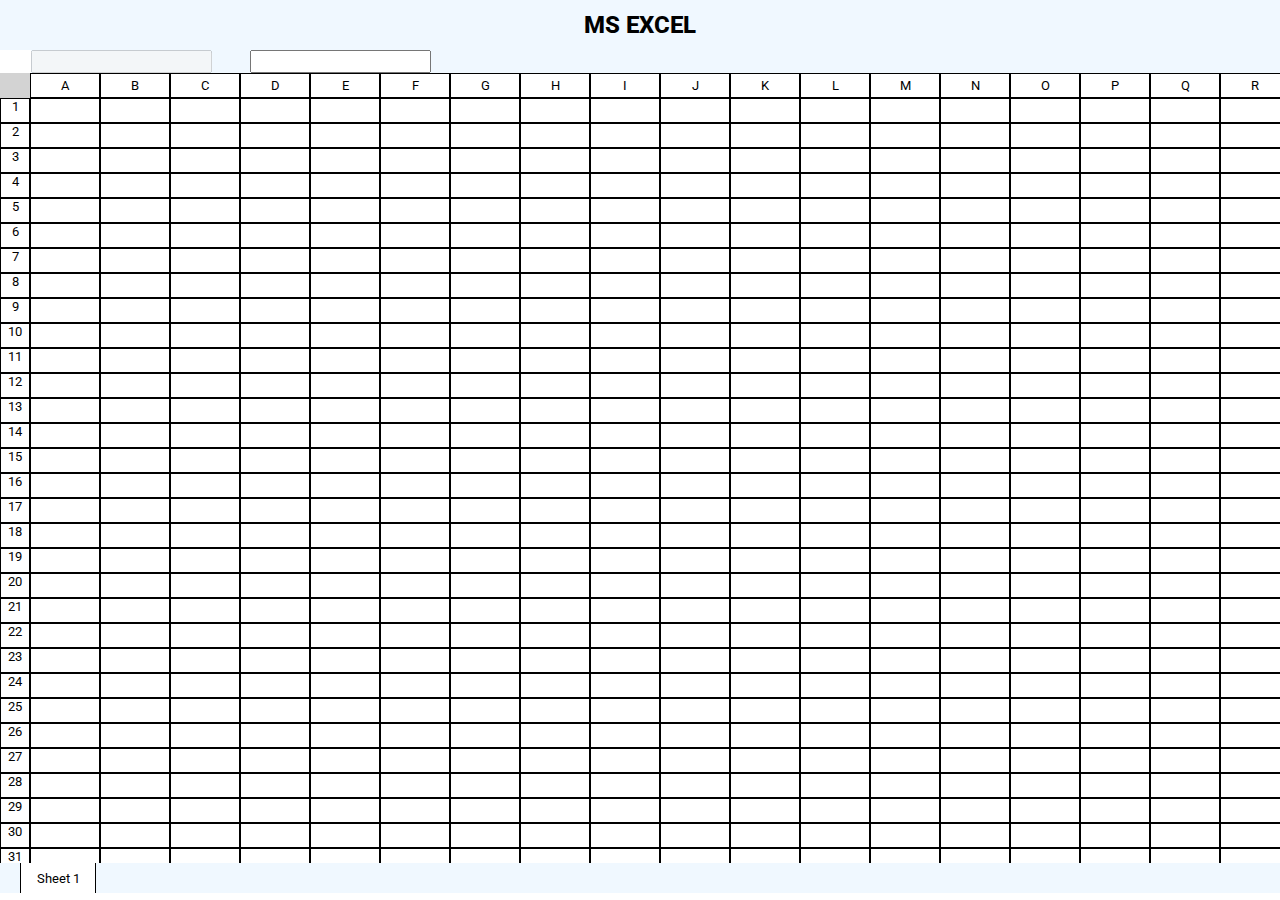
<file: Excel_sheet/index.html>
<!DOCTYPE html>
<html lang="en">
  <head>
    <meta charset="UTF-8" />
    <meta http-equiv="X-UA-Compatible" content="IE=edge" />
    <meta name="viewport" content="width=device-width, initial-scale=1.0" />
    <title>Excel</title>
    <link
      rel="stylesheet"
      href="https://cdnjs.cloudflare.com/ajax/libs/font-awesome/5.15.3/css/all.min.css"
      integrity="sha512-iBBXm8fW90+nuLcSKlbmrPcLa0OT92xO1BIsZ+ywDWZCvqsWgccV3gFoRBv0z+8dLJgyAHIhR35VZc2oM/gI1w=="
      crossorigin="anonymous"
      referrerpolicy="no-referrer"
    />
    <link rel="preconnect" href="https://fonts.googleapis.com" />
    <link rel="preconnect" href="https://fonts.gstatic.com" crossorigin />
    <link
      href="https://fonts.googleapis.com/css2?family=Roboto&display=swap"
      rel="stylesheet"
    />
    <link rel="stylesheet" href="style.css" />
  </head>
  <body>
    <div class="menu-options">MS EXCEL</div>
    <div class="formula-tab">
      <input id="address" type="text" disabled />
      <input id="formula" type="text" />
    </div>
    <div class="cells">Cells</div>
    <div class="sheets">
      <div class="add-sheet"><i class="fas fa-plus"></i></div>
      <div class="sheets-list">
        <div class="sheet active-sheet" sid="0">Sheet 1</div>
      </div>
    </div>
    <script src="./init.js"></script>
    <script src="./script.js"></script>
    <script src="./sheets.js"></script>
  </body>
</html>
</file>
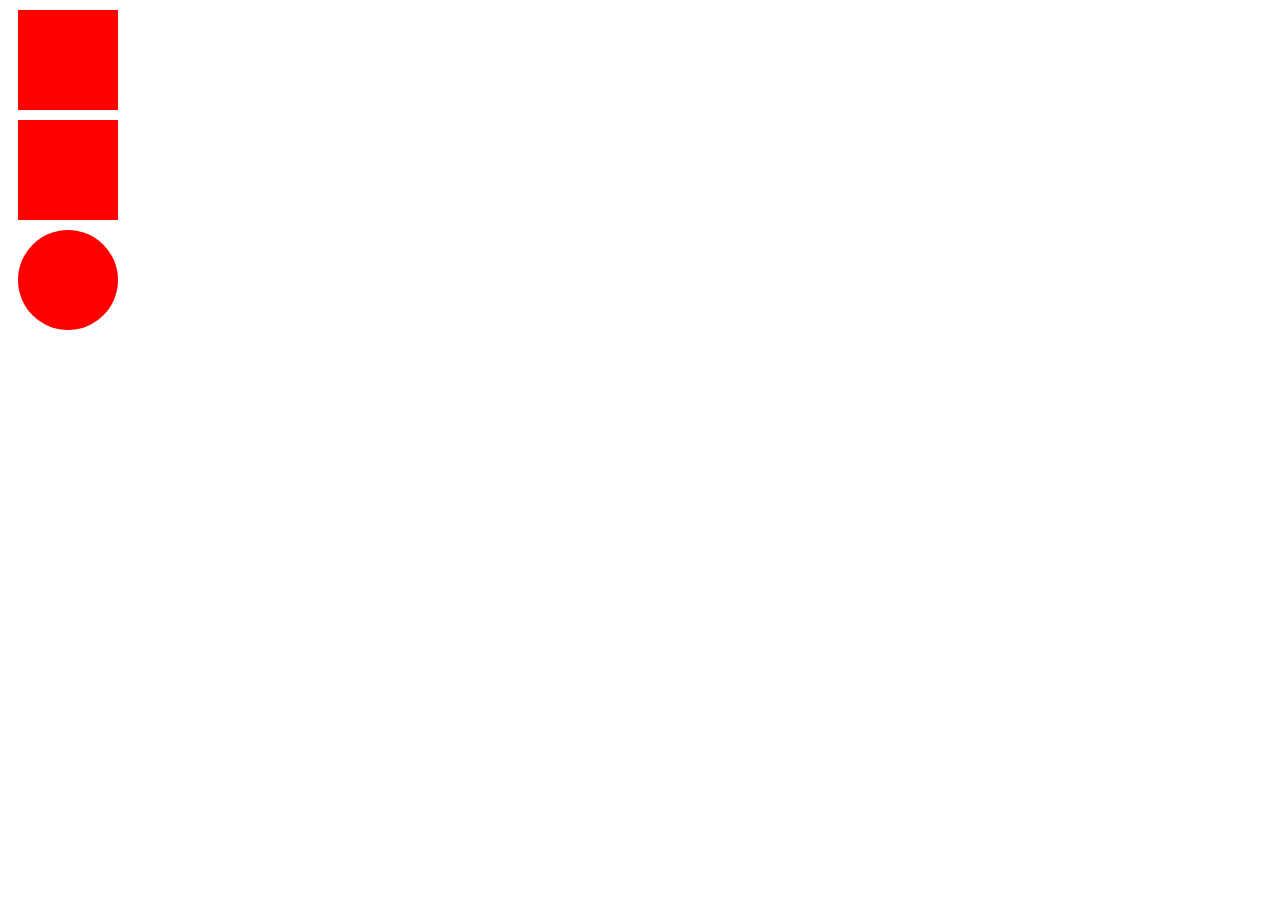
<file: camsnap/facts/animations.html>
<!DOCTYPE html>
<html lang="en">
  <head>
    <meta charset="UTF-8" />
    <meta http-equiv="X-UA-Compatible" content="IE=edge" />
    <meta name="viewport" content="width=device-width, initial-scale=1.0" />
    <title>Animations</title>
  </head>

  <style>
    .box {
      height: 100px;
      width: 100px;
      background: red;
      margin: 10px;
    }

    .one{
        animation-name: fadeInFadeOut;
        animation-duration: 1s;
        animation-iteration-count: infinite;
    }

    .two{
        animation-name: slideBox;
        animation-duration: 2s;
        animation-iteration-count: infinite;
    }

    .three{
        border-radius: 50%;
        animation-name: scaleInScaleOut;
        animation-duration: 1s;
        animation-iteration-count: infinite;
    }

    @keyframes fadeInFadeOut{
        0%{
            opacity: 1;
        }

        50%{
            opacity: 0.2;
        }

        100%{
            opacity: 1;
        }
    }

    @keyframes slideBox{
        0%{
            transform: translateX(0);
        }

        50%{
            transform: translateX(100vw);
        }

        100%{
            transform: translateX(0);
        }
    }

    @keyframes scaleInScaleOut{
        0%{
            transform: scale(1);
        }

        50%{
            transform: scale(1.2);
        }

        100%{
            transform: scale(1);
        }
    }

  </style>

  <body>
    <div class="box one"></div>

    <div class="box two"></div>

    <div class="box three"></div>
  </body>
</html>
</file>
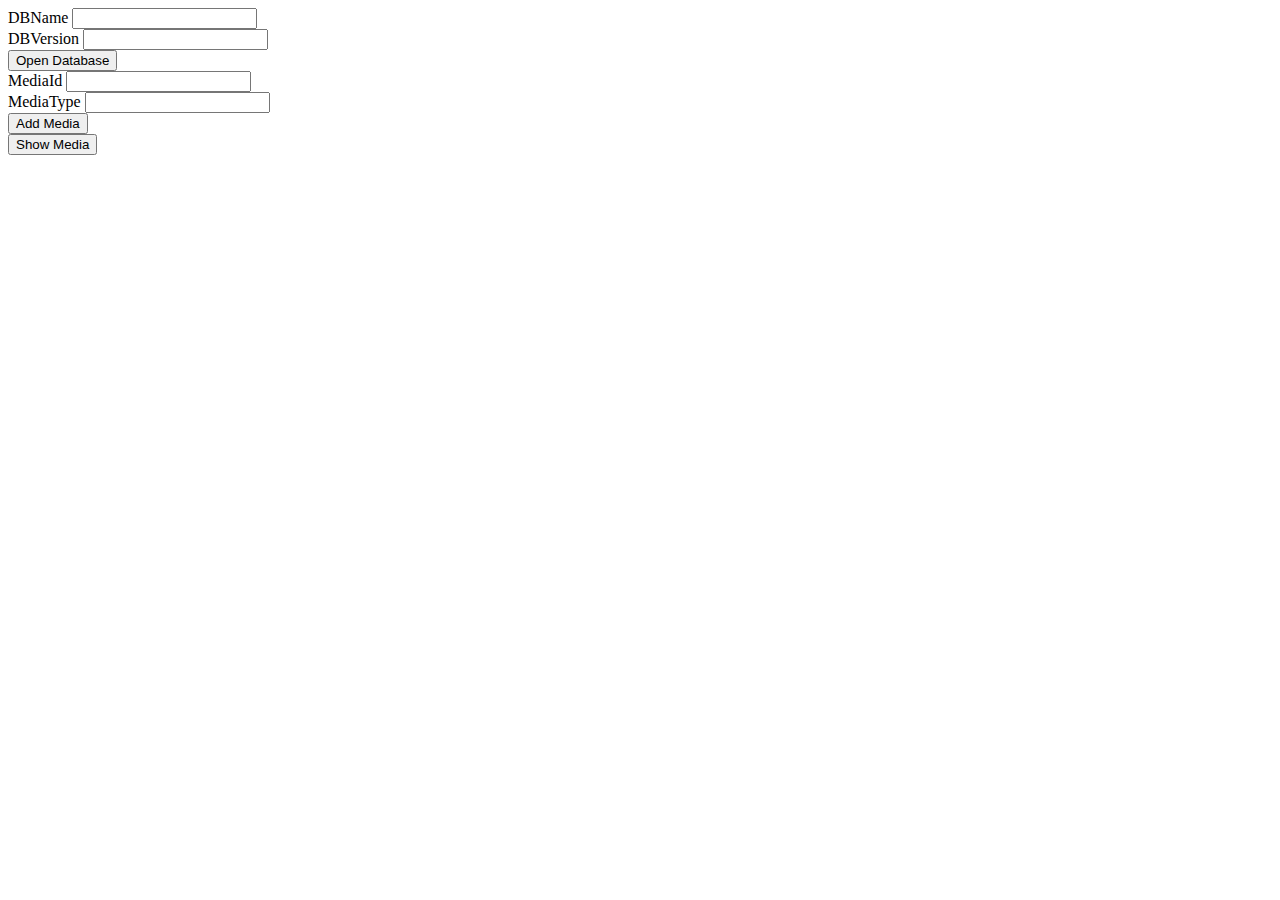
<file: camsnap/facts/indexedDB.html>
<!DOCTYPE html>
<html lang="en">
  <head>
    <meta charset="UTF-8" />
    <meta http-equiv="X-UA-Compatible" content="IE=edge" />
    <meta name="viewport" content="width=device-width, initial-scale=1.0" />
    <title>Document</title>
  </head>
  <body>
    <div>DBName <input id="dbname" type="text" /></div>
    <div>DBVersion <input id="dbversion" type="text" /></div>
    <button id="opendb">Open Database</button>

    <div>MediaId <input id="mid" type="text" /></div>
    <div>MediaType <input id="mediatype" type="text" /></div>
    <button id="addmedia">Add Media</button>

    <div>
        <button id="showmedia">Show Media</button>
    </div>

    <script>
      let dbName = document.getElementById("dbname");
      let dbVersion = document.getElementById("dbversion");
      let openDbButton = document.getElementById("opendb");
      let db;

      let mid = document.getElementById("mid");
      let mediaType = document.getElementById("mediatype");
      let addMediaButton = document.getElementById("addmedia");
      let showMediaButton = document.getElementById("showmedia");


      openDbButton.addEventListener("click", openDB);
      addMediaButton.addEventListener("click", addMedia);
      showMediaButton.addEventListener("click" , showMedia);
      
      function showMedia(){
          let txnObject = db.transaction("Media" , "readonly");
          let mediaTable = txnObject.objectStore("Media");
          
          let cursorObject = mediaTable.openCursor(); // to iterate on all the rows / tuples
          cursorObject.onsuccess = function(e){
              let cursor = cursorObject.result;
              if(cursor){
                  console.log(cursor.value);
                  cursor.continue();
              }

          }

      }

      function addMedia() {
        //   db me media add hojaega
        let txnObject = db.transaction("Media", "readwrite"); // start transaction on mediaTable
        let mediaTable = txnObject.objectStore("Media"); // this will get access to mediaTable

        mediaTable.add({ mid: mid.value, type: mediaType.value }); // it will add this object in mediaTable or mediaStore

        txnObject.onerror = function(e){
            console.log("txn failed");
            console.log(e);
        }
      }

      function openDB() {
        let dbOpenRequest = indexedDB.open(dbName.value, dbVersion.value); // db open hoga
        console.log(dbOpenRequest);

        dbOpenRequest.onupgradeneeded = function (e) {
          alert("Inside on upgrade needed !!");
          db = e.target.result;
          db.createObjectStore("Media", { keyPath: "mid" });
        };

        dbOpenRequest.onsuccess = function (e) {
          alert("Inside on success !!");
          db = e.target.result;
        };

        dbOpenRequest.onerror = function (e) {
          alert("Inside on error !!");
        };
      }
    
    </script>
  </body>
</html>
</file>
<file: Excel_sheet/style.css>
* {
    box-sizing: border-box;
    padding: 0px;
    margin: 0px;
    font-family: 'Roboto', sans-serif;
}

body{
    font-size: 0.8rem;
}

.menu-options {
    font-weight: 800;
    display: flex;
    justify-content: center;
    align-items: center;
    height: 50px;
    font-size: x-large;
    background: aliceblue;
}

.formula-tab {
    height: 23px;
    display: flex;
    background: aliceblue;
    margin-left: 31px;
}

.cells {
    /* background: bisque; */
    height: calc(100vh - 110px);
    overflow: auto;
    position: relative;
}

.sheets {
    background: aliceblue;
    height: 30px;
    display: flex;
    align-items: center;
}

.row {
    display: flex;
    /* border: 1px solid; */
}

.cell {
    border: 1px solid;
    min-width: 70px;
    min-height: 25px;
    outline: none;
    max-width: 70px;
}

.top-left-cell {
    height: 25px;
    background: lightgray;
    width: 30px;
    position: absolute;
    z-index: 3;
}

.top-row {
    display: flex;
    top: 0px;
    position: absolute;
    left: 30px;
    z-index: 2;
    background: white;
}

.top-row-cell {
    min-width: 70px;
    border: 1px solid;
    /* text-align: center; */
    min-height: 25px;
    display: flex;
    justify-content: center;
    align-items: center;
}

.left-col {
    position: absolute;
    top: 25px;
    z-index: 2;
    background: white;
}

.left-col-cell {
    border: 1px solid;
    width: 30px;
    text-align: center;
    height: 25px;
}

.all-cells {
    position: absolute;
    top: 25px;
    left: 30px;
}

.add-sheet {
    margin-left: 10px;
    margin-right: 10px;
}

.sheets-list {
    display: flex;
    align-items: center;
    height: 100%;
    border-left: 1px solid;
}

.sheet {
    /* border: 1px solid; */
    height: 100%;
    width: 75px;
    display: flex;
    justify-content: center;
    align-items: center;
    border-right: 1px solid;
    cursor: pointer;
}

.active-sheet {
    background: white;
}
#address{
    margin-right: 38px;
}
</file>
